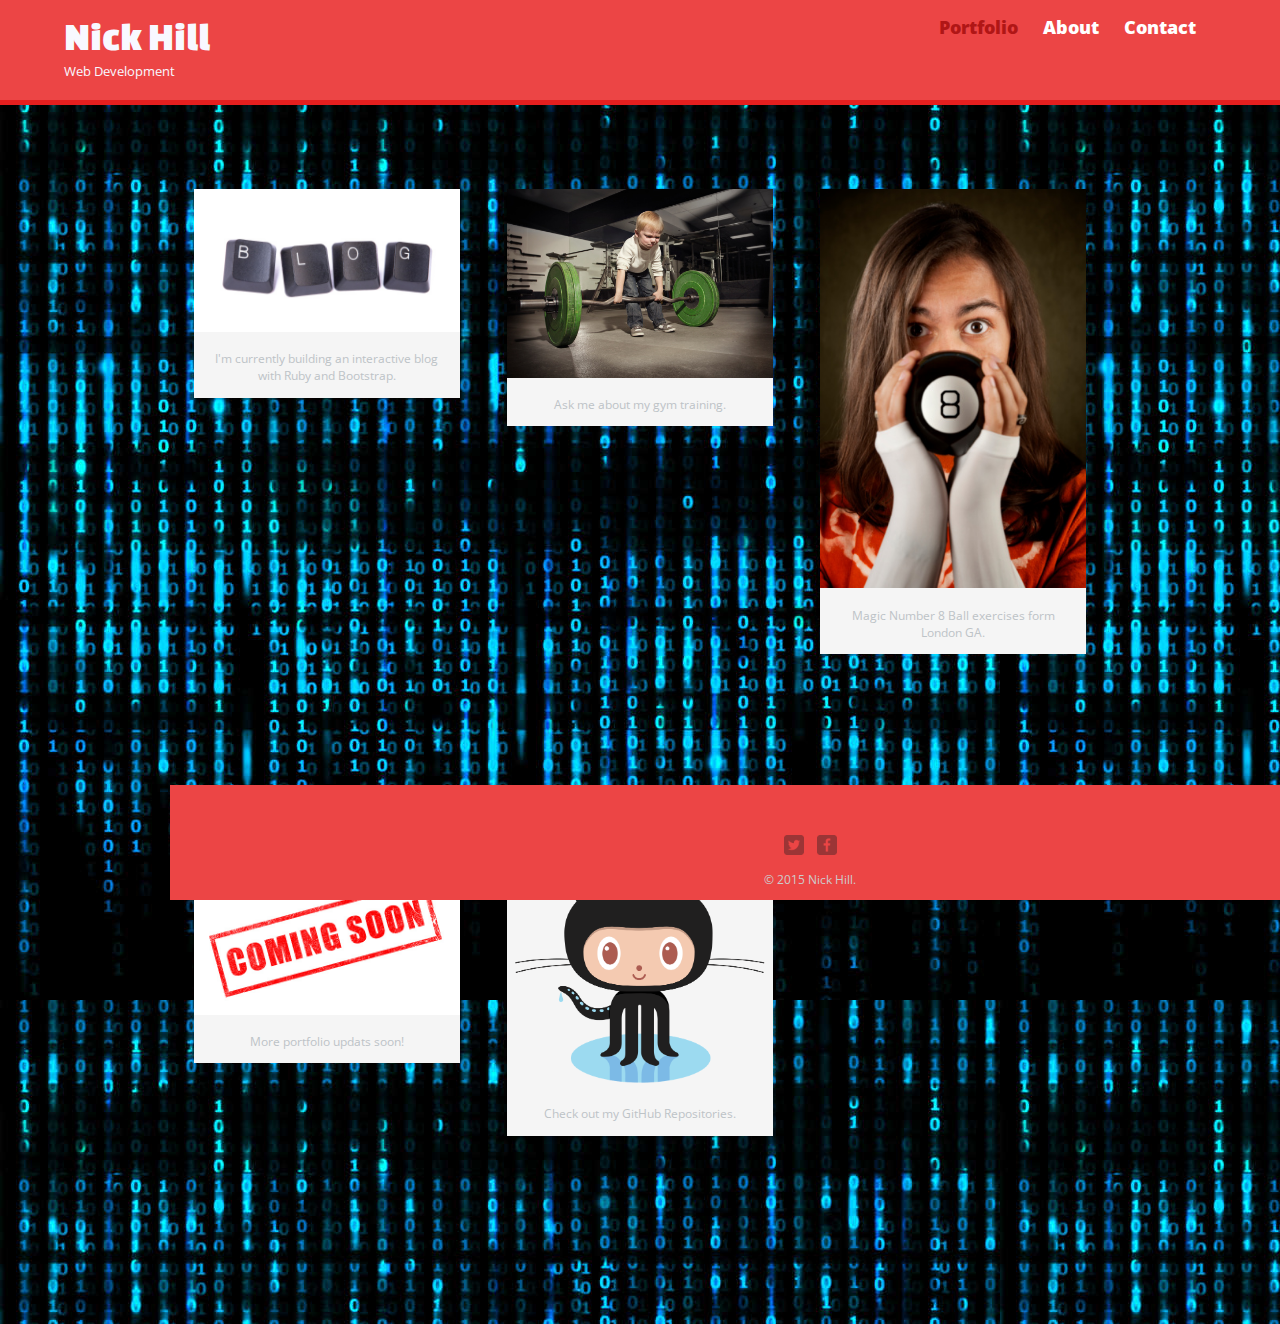
<file: index.html>
<!DOCTYPE html>
<html>
  <head>
    <meta charset="utf-8">
    <title>Nick Hill | Web Development</title>
    <link rel="stylesheet" href="css/normalize.css">
    <link href='https://fonts.googleapis.com/css?family=Changa+One|Open+Sans:400,400italic,700,700italic,800' rel='stylesheet' type='text/css'>
    <link rel="stylesheet" href="css/main.css">
    <link rel="stylesheet" href="css/responsive.css">
    <meta name="viewport" contect="width=device-width, initial-scale=1.0">
  </head>
  
  <body>
    <header>
      <a href="index.html" id="logo">
        <h1>Nick Hill</h1>
        <h2>Web Development</h2>
      </a>
      
      <nav>
        <ul>
          <li><a href="index.html" class="selected">Portfolio</a></li>
          <li><a href="about.html">About</a></li>
          <li><a href="contact.html">Contact</a></li>
        </ul>
      </nav>
    </header>
    
    <div id="wrapper">
      <section>
        <ul id="gallery">
          <li>
            <a href="https://github.com/nickhillwd/gym_coder_website">
              <img src="img/blogKeyboardKeys.jpg" alt="">
              <p>I'm currently building an interactive blog with Ruby and Bootstrap.</p>
            </a>
          </li>
          <li>
            <a href="img/childDeadlift.jpg">
              <img src="img/childDeadlift.jpg" alt="">
              <p>Ask me about my gym training.</p>
            </a>
          </li>
          <li>
            <a href="https://github.com/nickhillwd/London-GA-8-ball-exercise">
              <img src="img/askThe8Ball.jpg" alt="">
              <p>Magic Number 8 Ball exercises form London GA.</p>
            </a>
          </li>
          <li>
            <a href="img/comingSoonStamp.jpg">
              <img src="img/comingSoonStamp.jpg" alt="">
              <p>More portfolio updats soon!</p>
            </a>
          </li>
          <li>
            <a href="http://github.com/nickhillwd">
              <img src="img/Octocat.png" alt="">
              <p>Check out my GitHub Repositories.</p>
            </a>
          </li>
        </ul>
      </section>
      
      <footer>
        <a href="http://twitter.com/gymcoder"><img src="img/twitter-wrap.png" alt="Twitter Logo" class="social-icon"></a>
        <a href="http://facebook.com/nick.hill.754"><img src="img/facebook-wrap.png" alt="Facebook Logo" class="social-icon"></a>
        <p>&copy; 2015 Nick Hill.</p>
      </footer>
    </div>
  </body>
</html>
</file>
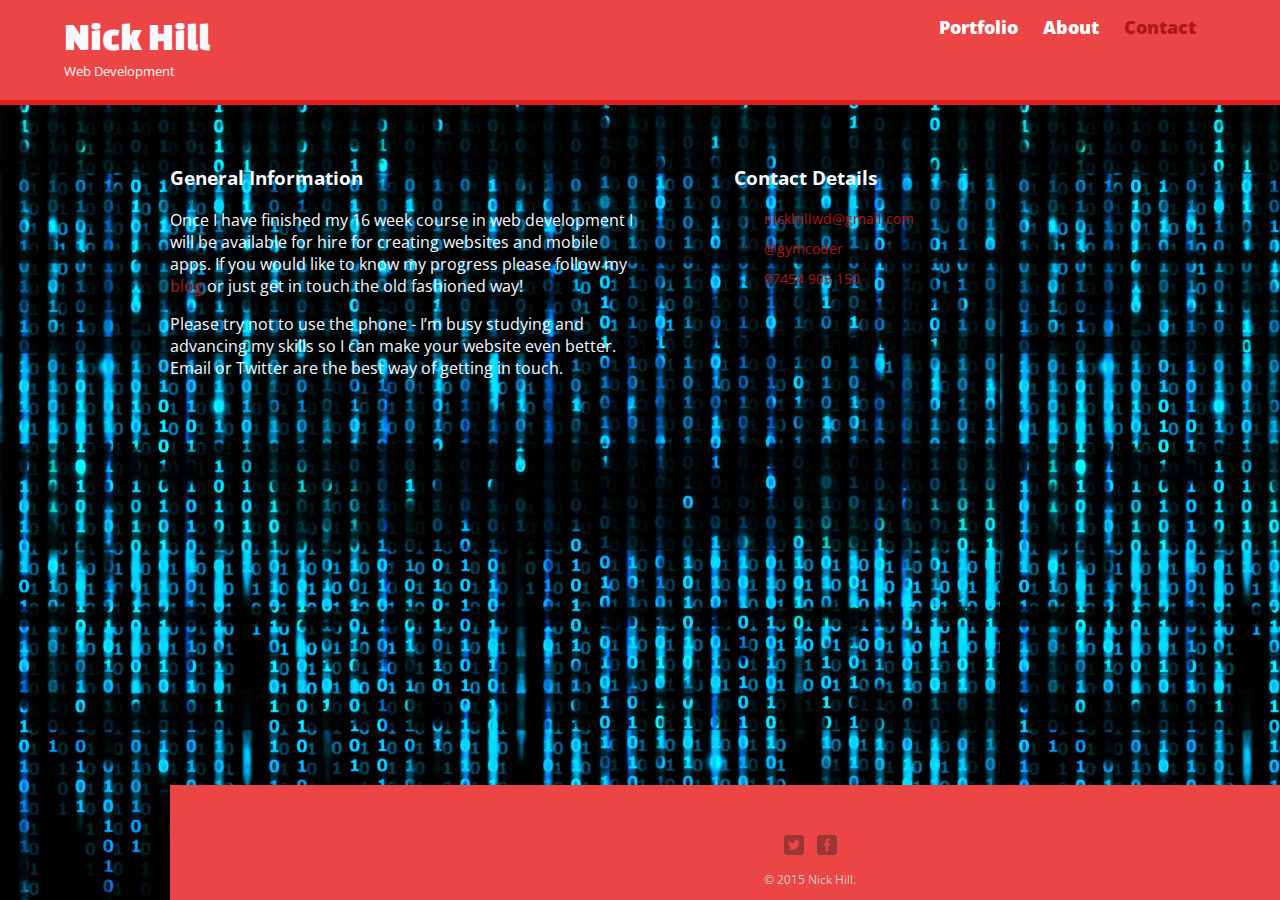
<file: contact.html>
<!DOCTYPE html>
<html>
  <head>
    <meta charset="utf-8">
    <title>Nick Hill | Web Development</title>
    <link rel="stylesheet" href="css/normalize.css">
    <link href='https://fonts.googleapis.com/css?family=Changa+One|Open+Sans:400,400italic,700,700italic,800' rel='stylesheet' type='text/css'>
    <link rel="stylesheet" href="css/main.css">
    <link rel="stylesheet" href="css/responsive.css">
    <meta name="viewport" contect="width=device-width, initial-scale=1.0"
  </head>
  </head>
  
  <body>
    <header>
      <a href="index.html" id="logo">
        <h1>Nick Hill</h1>
        <h2>Web Development</h2>
      </a>
      
      <nav>
        <ul>
          <li><a href="index.html" >Portfolio</a></li>
          <li><a href="about.html">About</a></li>
          <li><a href="contact.html" class="selected">Contact</a></li>
        </ul>
      </nav>
    </header>
    
    <div id="wrapper">
      <section class="primary">
        <h3>General Information</h3>
        <p>Once I have finished my 16 week course in web development I will be available for hire for creating websites and mobile apps. If you would like to know my progress please follow my <a href="http://www.gymcoder.co.uk">blog</a> or just get in touch the old fashioned way!</p>
        <p>Please try not to use the phone - I’m busy studying and advancing my skills so I can make your website even better. Email or Twitter are the best way of getting in touch.</p>
      </section>
      
      <section class="secondary">
        <h3>Contact Details</h3>
          <ul class="contact-info">
            <li class="mail"><a href="mailto:nickhillwd@gmail.com">nickhillwd@gmail.com</a></li>
            <li class="twitter"><a href="http://twitter.com/intent/tweet?screen_name=gymcoder">@gymcoder</a></li>
            <li class="phone"><a href="tel:07454905150">07454 905 150</a></li>
          </ul>               
      </section>
      
      <footer>
        <a href="http://twitter.com/gymcoder"><img src="img/twitter-wrap.png" alt="Twitter Logo" class="social-icon"></a>
        <a href="http://facebook.com/nick.hill.754"><img src="img/facebook-wrap.png" alt="Facebook Logo" class="social-icon"></a>
        <p>&copy; 2015 Nick Hill.</p>
      </footer>
    </div>
  </body>
</html>
</file>
<file: css/main.css>
/*********************
GENERAL
*********************/

body {
  font-family:'Open Sans', 'sans serif';
}

#wrapper {
  max-width:940px;
  margin:0 auto;
  padding:0 5%;   
}

a {
text-decoration:none;
}

img {
  max-width:100%;
}

h3 {
  margin:0 0 1em 0;
}


/*********************
HEADING
*********************/

header {
  float:left;
  margin:0 0 30px 0;
  padding:5px 0 0 0;
  width:100%;
}

#logo {
  text-align:center;
  margin:0;
}

h1 {
  font-family:'Changa One', 'sans-serif';
  margin:15px 0px;
  font-size:1.75em;
  font-weight:normal;
  line-height:0.8em;
}

h2 {
  font-size:0.75em;
  margin:-5px 0 0;
  font-weight:normal;
}



/*********************
NAVIGATION
*********************/

nav {
  text-align:center;
  padding:10px 0;
  margin 20px 0 0;
}

nav ul {
  list-style:none;
  margin:0 10px;
  padding:0;
}

nav li {
  display:inline-block;
}

nav a {
  font-weight:800;
  padding:15px 10px;
}

/*********************
FOOTER
*********************/

footer {
  font-size: 0.75em;
  text-align:center;
  clear:both;
  padding-top:50px;
  color:#ccc;
  position:fixed;
  bottom:0;
  display:block;
  width:100%;
}

.social-icon {
  width:20px;
  height:20px;
  margin:0 5px;
}

/*********************
PAGE: PORTFOLIO
*********************/

#gallery {
  margin:0;
  padding:0;
  list-style:none;
}

#gallery li {
  float:left;
  width:45%;
  margin:2.5% 2.5% 20% 2.5%;
  background-color:#f5f5f5;
  color:#bdc3c7;
}

#gallery li a p {
  margin:0;
  padding:5%;
  font-size:0.75em;
  color:#bdc3c7;
  text-align:center;
}

#gallery img {
  width:100%;
  background-size:cover;  
}

/*********************
PAGE: ABOUT
*********************/

.profile-photo {
  display: block;
  max-width:200px;
  margin:0 auto 30px;
  border-radius:25%;
}

/*********************
PAGE: CONTACT
*********************/

.contact-info {
  list-style:none;
  padding:0;
  margin:0;
  font-size:0.9em
}

.contact-info a {
  display:block;
  min-height:20px;
  background-repeat:no-repeat;
  background-size:20px 20px;
  padding:0 0 0 30px;
  margin:0 0 10px;
}

.contact-info li.mail a {
  background-image:url('../img/mail.png');
}

.contact-info li.twitter a {
  background-image:url('../img/twitter.png');
}

.contact-info li.phone a {
  background-image:url('../img/phone.png');
}

/*********************
COLORS
*********************/

/* site body */
body {
  background-image:url('../img/blue_matrix_resizeblue_matrix.jpg');
  color:#F8F8FF;
}

/* green header */
header {
  background:#ec4545;
  border:#e51f1f;
}

footer {
  background:#ec4545;
  border:#e51f1f;
}

/* nav background on mobile devices */
nav {
  background:#e51f1f;
}
  
/* logo text */
h1, h2 {
  color:#F8F8FF;
}

/* links */
a {
  color:#b01616;
}

/* color for nav links */
nav a, nav a:visited {
  color:#fff
}

/* selected nav link */
nav a.selected, nav a:hover {
  color: #b01616;
}
</file>
<file: css/responsive.css>
/*********************
AVERAGE SMARTPHONE - TWO COLUMN LAYOUT
*********************/

@media screen and (min-width: 480px) {
  .primary {
    width:50%;
    float:left;
  }
  
  .secondary {
    width:40%;
    float:right;
  }
}

/*********************
screen math:

3 * 5 = 15  margins
100% - 15% = 85%
85 / 3 = 28.333333333333333
*********************/

/*********************
PAGE: PORTFOLIO
*********************/

#gallery li {
  width:28.3333%;
}

#gallery li:nth-child(4n) {
  clear:left;
}

/*********************
PAGE: ABOUT
*********************/

.profile-photo {
  display:block;
  clear:both;
  margin:0 5% 50px 0;
  
}

/*********************
LARGER DESK-TOP SCREENS
*********************/

@media screen and (min-width:660px) {
  
  /*********************
HEADER
*********************/
  
  nav {
    background:none;
    float:right;
    font-size:1.125em;
    margin-right:5%;
    text-align:right;
    width:45%;
  }
    
  #logo {
    float:left;
    margin-left:5%;
    text-align:left;
    width:45%;
  }
  
  h1 {
    font-size:2.5em;
  }
  
  h2 {
    font-size:0.825em;
    margin-bottom:20px;
  }
  
  header {
    border-bottom:5px solid #e51f1f;
    margin-bottom:60px;
  }
}
</file>
